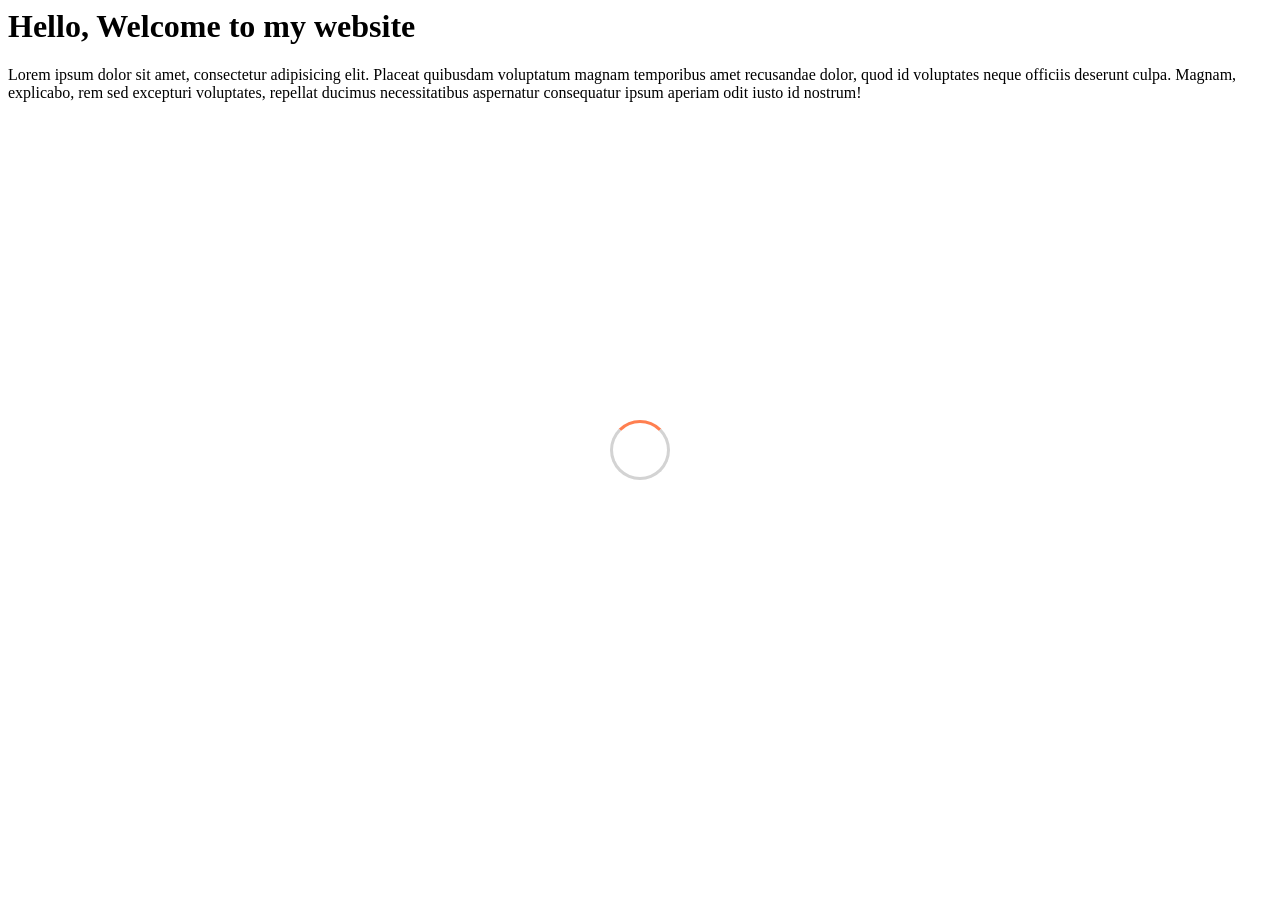
<file: web-client/spinner.html>
<html>
<head>
<style>

@keyframes spinner {
  to {
    transform: rotate(360deg);
  }
}

/* Spinner 1 */
.spinner-1:before {
  content: "";
  box-sizing: border-box;
  position: absolute;
  top: 50%;
  left: 50%;
  width: 60px;
  height: 60px;
  margin-top: -30px;
  margin-left: -30px;
  border-radius: 50%;
  border: 3px solid lightgray;
  border-top-color: coral;
  animation: spinner 0.7s linear infinite;
}

/* Spinner 2 */
.spinner-2:before {
  content: "";
  box-sizing: border-box;
  position: absolute;
  top: 50%;
  left: 50%;
  width: 60px;
  height: 60px;
  margin-top: -30px;
  margin-left: -30px;
  border-radius: 50%;
  border: 2px solid transparent;
  border-top-color: coral;
  border-bottom-color: coral;
  animation: spinner 0.7s ease infinite;
}

/* Spinner 3 */
.spinner-3:before {
  content: "";
  box-sizing: border-box;
  position: absolute;
  top: 50%;
  left: 50%;
  width: 60px;
  height: 60px;
  margin-top: -30px;
  margin-left: -30px;
  border-radius: 50%;
  border-top: 2px solid coral;
  border-right: 2px solid transparent;
  animation: spinner 0.7s linear infinite;
}

</style>

</head>
<body>
<div class="main">
  <h1>Hello, Welcome to my website</h1>
  <p>Lorem ipsum dolor sit amet, consectetur adipisicing elit. Placeat quibusdam voluptatum magnam temporibus amet recusandae dolor, quod id voluptates neque officiis deserunt culpa. Magnam, explicabo, rem sed excepturi voluptates, repellat ducimus necessitatibus
    aspernatur consequatur ipsum aperiam odit iusto id nostrum!</p>
</div>
</body>
<script type="text/javascript">
//document.querySelector(".main p").style.display = "none";
document.querySelector(".main").classList.add("spinner-1");

// Mimic Server Request
/*
setTimeout(() => {
  document.querySelector(".main").classList.remove("spinner-1");
  document.querySelector(".main p").style.display = "block";
}, 4000);
*/
</script>
</html>
</file>
